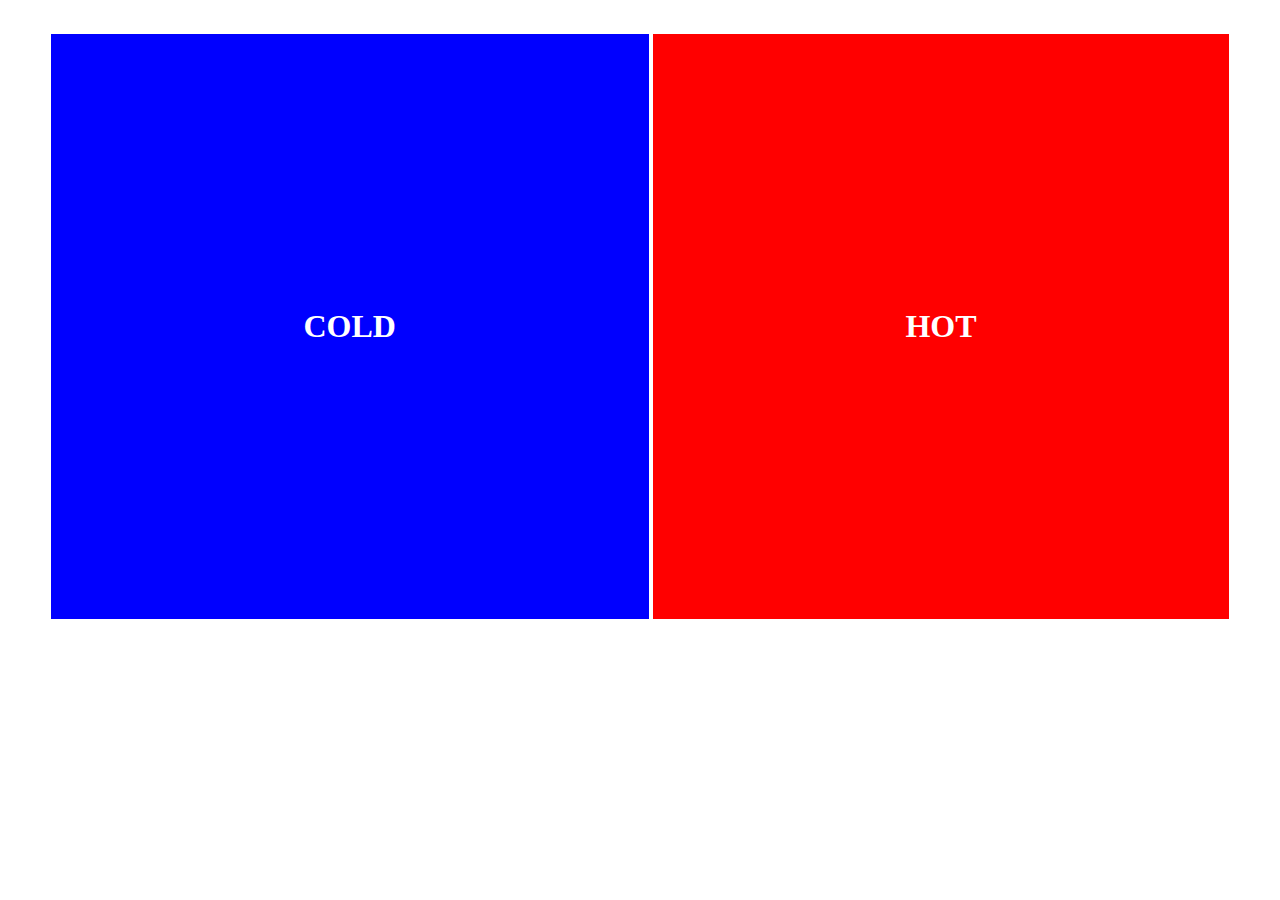
<file: hw/index.html>
<!DOCTYPE html>
<html lang="en">
<head>
	<meta charset="UTF-8">
	<title>Javascript homework</title>
	<link rel="stylesheet" type="text/css" href="css/style.css">
</head>
<body>
<div id="cold" class="temp">
<h1> COLD</h1>
</div>
<div id="hot" class="temp">
<h1> HOT</h1>
</div>
<div id="cold_pop_up"></div>
<div id="hot_pop_up"></div>
<script src="js/main.js"></script>	
</body>
</html>
</file>
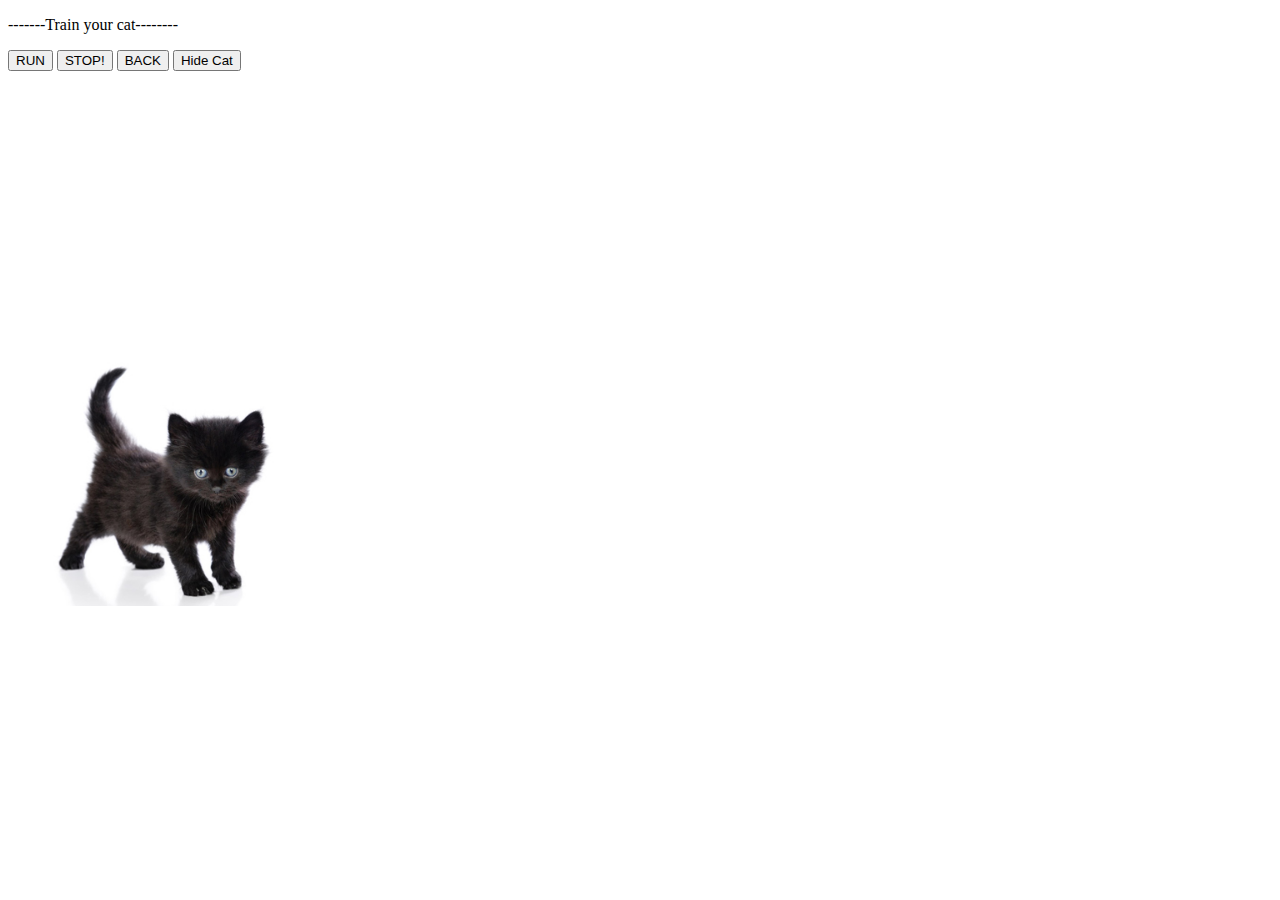
<file: hw_2/index.html>
<!DOCTYPE html>
<meta charset="utf-8">
 <title>jQuery Effects</title>
  <link rel="stylesheet" type="text/css" href="css/style.css">
  <script src="https://code.jquery.com/jquery-1.10.2.js"></script>
<style>

.progress-meter .background {
  fill: #ccc;
}

.progress-meter .foreground {
  fill: #000;
}

.progress-meter text {
  font-family: "Helvetica Neue", Helvetica, Arial, sans-serif;
  font-size: 24px;
  font-weight: bold;
}

</style>
<body>
<script src="http://d3js.org/d3.v3.min.js"></script>
<script>
var width = 480,
    height = 250,
    twoPi = 2 * Math.PI,
    progress = 0,
    total = 1308573, // must be hard-coded if server doesn't report Content-Length
    formatPercent = d3.format(".0%");

var arc = d3.svg.arc()
    .startAngle(0)
    .innerRadius(180)
    .outerRadius(240);

var svg = d3.select("body").append("svg")
    .attr("width", width)
    .attr("height", height)
  .append("g")
    .attr("transform", "translate(" + width / 2 + "," + height / 2 + ")");

var meter = svg.append("g")
    .attr("class", "progress-meter");

meter.append("path")
    .attr("class", "background")
    .attr("d", arc.endAngle(twoPi));

var foreground = meter.append("path")
    .attr("class", "foreground");

var text = meter.append("text")
    .attr("text-anchor", "middle")
    .attr("dy", ".35em");

d3.json("https://api.github.com/repos/mbostock/d3/git/blobs/2e0e3b6305fa10c1a89d1dfd6478b1fe7bc19c1e?" + Math.random())
    .on("progress", function() {
      var i = d3.interpolate(progress, d3.event.loaded / total);
      d3.transition().tween("progress", function() {
        return function(t) {
          progress = i(t);
          foreground.attr("d", arc.endAngle(twoPi * progress));
          text.text(formatPercent(progress));
        };
      });
    })
    .get(function(error, data) {
      meter.transition().delay(250).attr("transform", "scale(0)");
    });

</script>
<p>-------Train your cat--------</p>
<p><button id="go">RUN</button>
<button id="stop">STOP!</button>
<button id="back">BACK</button>
<cat><button>Hide Cat</button></cat>


<div class="block">
<p><img src="images/bc_1.jpg" alt="black cat" width="250" height="250"></p>
 </div>
<script src="js/main.js"></script>


</body>
</file>
<file: hw/css/style.css>
body{
	text-align: center;
	padding-top:2%;

}

#cold{
	text-align: center;
	color: white;
	display: inline-block;
	background-color: blue;
/*	width:45%%;
	height:95%;*/
	padding:20%;


}

#hot{
	text-align: center;
	color: white;
	display: inline-block;
	background-color: red;
/*	width:45%%;
	height:95%;*/
	padding:20%;


}

#hot_pop_up{
	display:none;
	position:fixed;
	top:0%;
	left:0%;
	width:100%;
	height:100%;
	background-color: red;
	color:black;
	text-align: center;
}

#cold_pop_up{
	display:none;
	position:fixed;
	top:0%;
	left:0%;
	width:100%;
	height:100%;
	background-color: blue;
	color:black;
	text-align: center;
}
</file>
<file: hw_2/css/style.css>
div {
    position: absolute;
    background-color: #ffffff;
    left: 0px;
    top: 300px;
    width: 300px;
    height: 300px;
    margin: 40px;
  }
  	 h1 {
		font-size: 5em;
        color:#FFD8D8;
        text-align:left;


    }

.progress-meter .background {
  fill: #ccc;
}

.progress-meter .foreground {
  fill: #000;
}

.progress-meter text {
  font-family: "Helvetica Neue", Helvetica, Arial, sans-serif;
  font-size: 24px;
  font-weight: bold;
}
</file>
